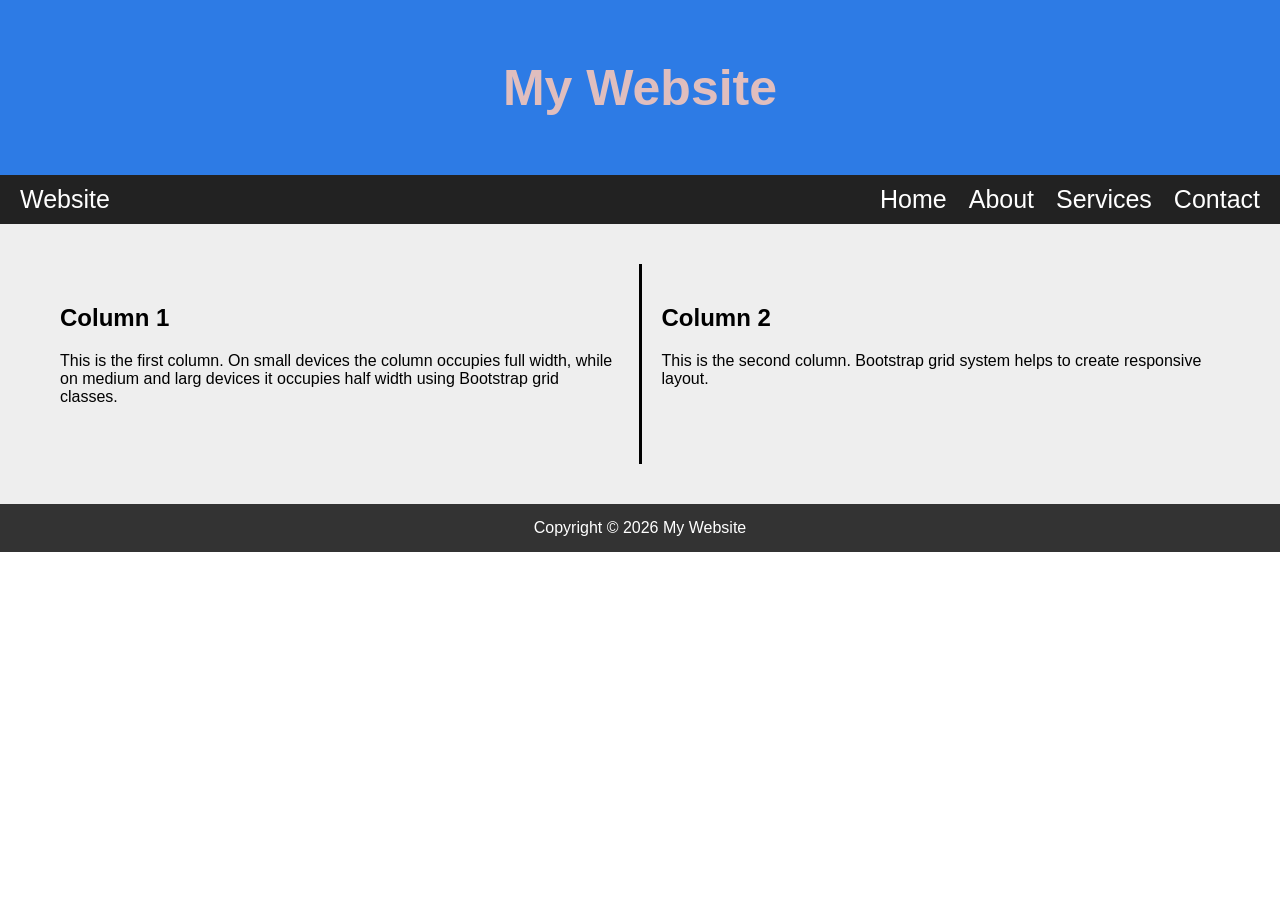
<file: Experiment/Experiment1/index.html>
<!DOCTYPE html>
<html>

<head>
    <title>My Website</title>
    <link rel="stylesheet" href="index.css">
</head>

<body>
    <!-- Header -->
    <div class="header">
        <h1>My Website</h1>
    </div> <!-- Navigation Bar -->
    <div class="navbar">
        <div class="logo">Website</div>
        <div class="menu">
            <a href="#">Home</a>
            <a href="#">About</a>
            <a href="#">Services</a>
            <a href="#">Contact</a>
        </div>
    </div>
    <!-- Content -->
    <div class="container">
        <div class="column">
            <h2>Column 1</h2>
            <p>This is the first column. On small devices the column occupies full width, while on medium and larg
                devices it occupies half width using Bootstrap grid classes.</p>
        </div>
        <div style="border-left: 3px solid black; height: 200px;"></div>
        <div class="column">
            <h2>Column 2</h2>
            <p>This is the second column. Bootstrap grid system helps to create responsive layout.</p>
        </div>
    </div>
    <!-- Footer -->
    <div class="footer">Copyright © 2026 My Website </div>
</body>

</html>
</file>
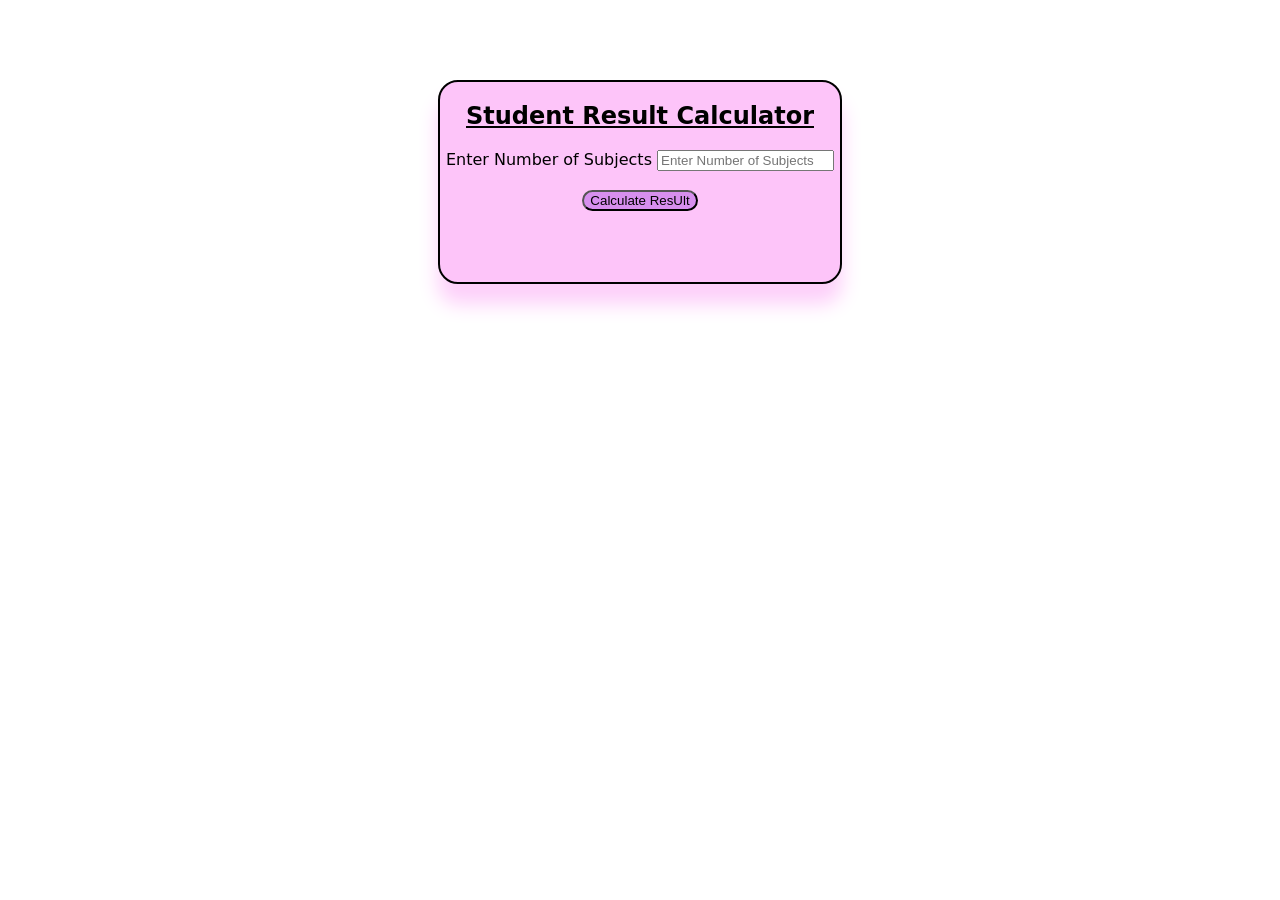
<file: Experiment/Experiment4/index.html>
<!DOCTYPE html>
<html lang="en">
<head>
    <meta charset="UTF-8">
    <meta name="viewport" content="width=device-width, initial-scale=1.0">
    <title>Student Calculator</title>
    <link rel="stylesheet" href="index.css">
</head>
<body>
    <div class="box">
        <u><h2>Student Result Calculator</h2></u>
    <label>Enter Number of Subjects</label>
    <input type="number" id="subjects" placeholder="Enter Number of Subjects"><br><br>
    <button onclick="calResult()">Calculate ResUlt</button>
    <div id="result"></div>
    <div>
        <script src="main.js"></script>
    </div>
    </div>
    
</body>
</html>
</file>
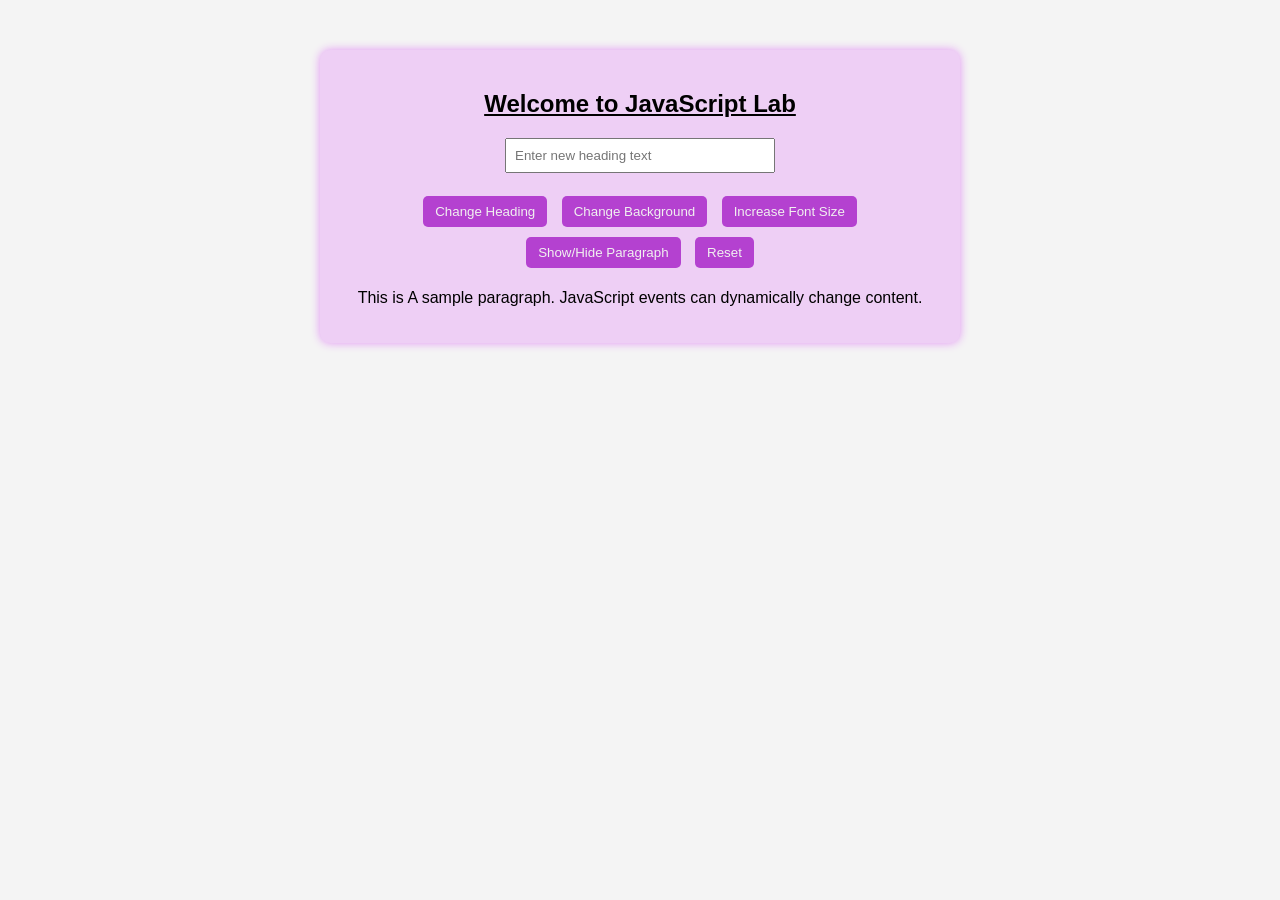
<file: Experiment/Experiment6/index.html>
<!DOCTYPE html>
<html lang="en">
<head>
    <meta charset="UTF-8">
    <meta name="viewport" content="width=device-width, initial-scale=1.0">
    <title>DOM events</title>
    <link rel="stylesheet" href="./style.css">
</head>
<body>
  
 <div class="container">
    <h2 id="mainHeading"><u>Welcome to JavaScript Lab</u></h2>

    <input type="text" id="userInput" placeholder="Enter new heading text">

    <br><br>

    <button id="changeTextBtn">Change Heading</button>
    <button id="bgColorBtn">Change Background</button>
    <button id="fontSizeBtn">Increase Font Size</button>
    <button id="toggleBtn">Show/Hide Paragraph</button>
    <button id="resetBtn">Reset</button>

    <p id="paragraph">
        This is A sample paragraph. JavaScript events can dynamically change content.
    </p>
</div>

    <script src="./script.js"></script>
</body>
</html>
</file>
<file: Experiment/Experiment1/index.css>
body {
    margin: 0;
    font-family: Arial, sans-serif;
}

/* Header */
.header {
    background: #2d7be5;
    color: rgb(224, 190, 190);
    text-align: center;
    padding: 25px;
    font-size: 25px;
}

/* Navbar */
.navbar {
    background: #222;
    color: white;
    display: flex;
    justify-content: space-between;
    padding: 10px 20px;
    font-size: 25px;
}

.navbar a {
    color: white;
    text-decoration: none;
    margin-left: 15px;
}

/* Container */
.container {
    display: flex;
    padding: 40px;
    background: #eee;
}

/* Columns */
.column {
    flex: 1;
    padding: 20px;
}

/* Footer */
.footer {
    background: #333;
    color: white;
    text-align: center;
    padding: 15px;
}
</file>
<file: Experiment/Experiment4/index.css>
body{
    margin : 40px;
    padding: 40px;
    text-align: center;
    font-family: system-ui, -apple-system, BlinkMacSystemFont, 'Segoe UI', Roboto, Oxygen, Ubuntu, Cantarell, 'Open Sans', 'Helvetica Neue', sans-serif;
    display: flex;
    align-items: center;
    justify-content: center;
}
.box{
    height: 200px;
    width: 400px;
    background-color: #fdc4f9;
    border: 2px solid black;
    border-radius: 20px;
    box-shadow:0px 20px 20px #FDCFFA;
}
button{
    border-radius: 20px;
    cursor: pointer;
    background-color:#D78FEE;
}
button:hover{
    background-color: #9B5DE0 ;
}
</file>
<file: Experiment/Experiment6/style.css>
body {
    font-family: Arial;
    background-color: #f4f4f4;
    text-align: center;
}

.container {
    width: 600px;
    margin: 50px auto;
    padding: 20px;
    background: rgb(238, 207, 245);
    border-radius: 10px;
    box-shadow: 0 0 10px rgb(226, 147, 244);
}

button {
    padding: 8px 12px;
    margin: 5px;
    background-color: #b441d0;
    color: rgb(241, 240, 240);
    border: none;
    border-radius: 5px;
    cursor: pointer;
}

button:hover {
    background-color: #5b0371;
}

input {
    padding: 8px;
       width: 250px;
}
</file>
